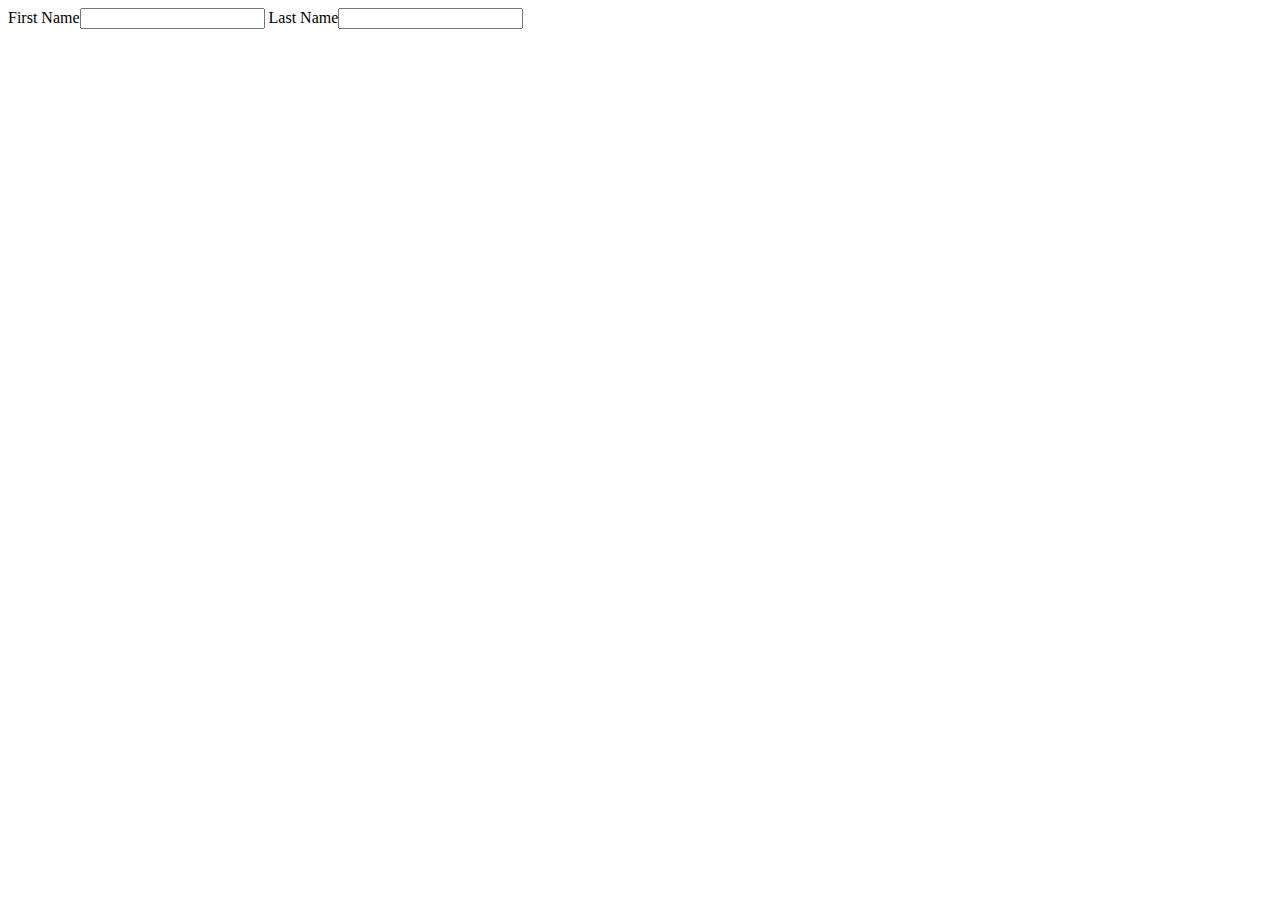
<file: templates/dojos.html>
<!DOCTYPE html>
<html>
  <head>
    <meta charset="utf-8">
    <title>Dojos Form</title>
  </head>
  <body>
    <form action="">
      First Name<input type="text" name="first" value="">
      Last Name<input type="text" name="last" value="">
    </form>
  </body>
</html>
</file>
